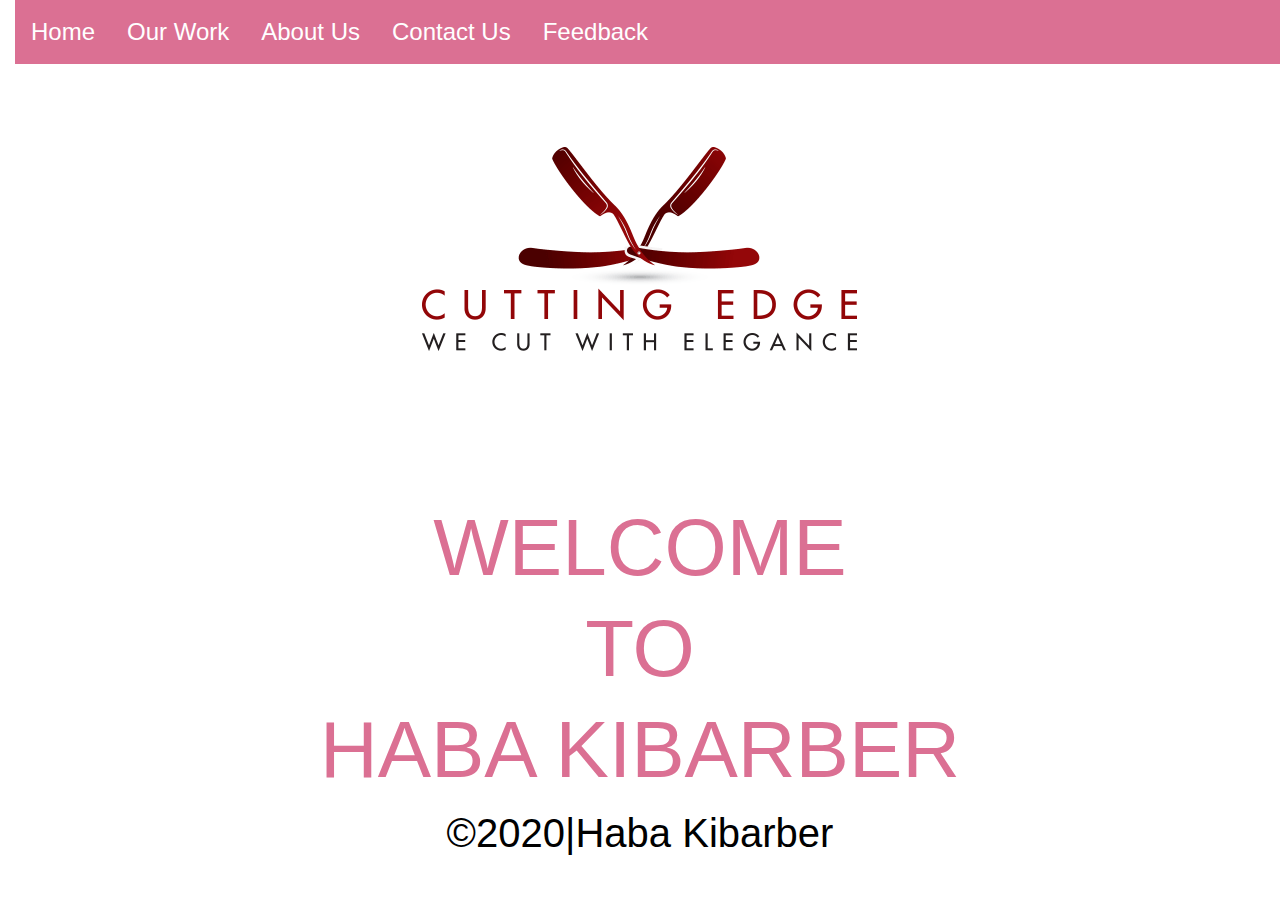
<file: index.html>
<!DOCTYPE html>
<html lang="en">
<head>
  <meta charset="UTF-8">
  <meta name="viewport" content="width=device-width, initial-scale=1.0">
  <link rel="stylesheet" href="https://stackpath.bootstrapcdn.com/bootstrap/3.4.1/css/bootstrap.min.css"
  integrity="sha384-HSMxcRTRxnN+Bdg0JdbxYKrThecOKuH5zCYotlSAcp1+c8xmyTe9GYg1l9a69psu" crossorigin="anonymous">
  <link href="./css/bootstrap.css" rel="stylesheet" type="text/css">
  <link href="./css/style.css" rel="stylesheet" type="text/css">

  <link href='https://fonts.googleapis.com/css?family=Trade Winds' rel='stylesheet'>
  <title>Haba Kibarber</title>
</head>
    
    </head>
    <body>
    <div class="container-fluid" >
      <ul>
        <li><a href="index.html">Home</a></li>
        <li><a href="work.html">Our Work</a></li>
        
        <li><a href="about.html">About Us</a></li>
        <li><a href="contact-us.html">Contact Us</a></li>
        <li><a href="feed.html">Feedback</a></li>
      </ul>
      
        <div class="home" id="#home_nav">
          <div class="logo">
            <img src="./images/1523622564-03.png">
          </div>
          <h1>WELCOME</h1>
          <h1>TO</h1>
          <h1>HABA KIBARBER</h1>
          <div class="footer" style="text-align: center; color:black;" >
            <footer>
                &COPY;2020|Haba Kibarber
            </footer>
          </div>
        </div>
    </div>  
</body>
</html>
</file>
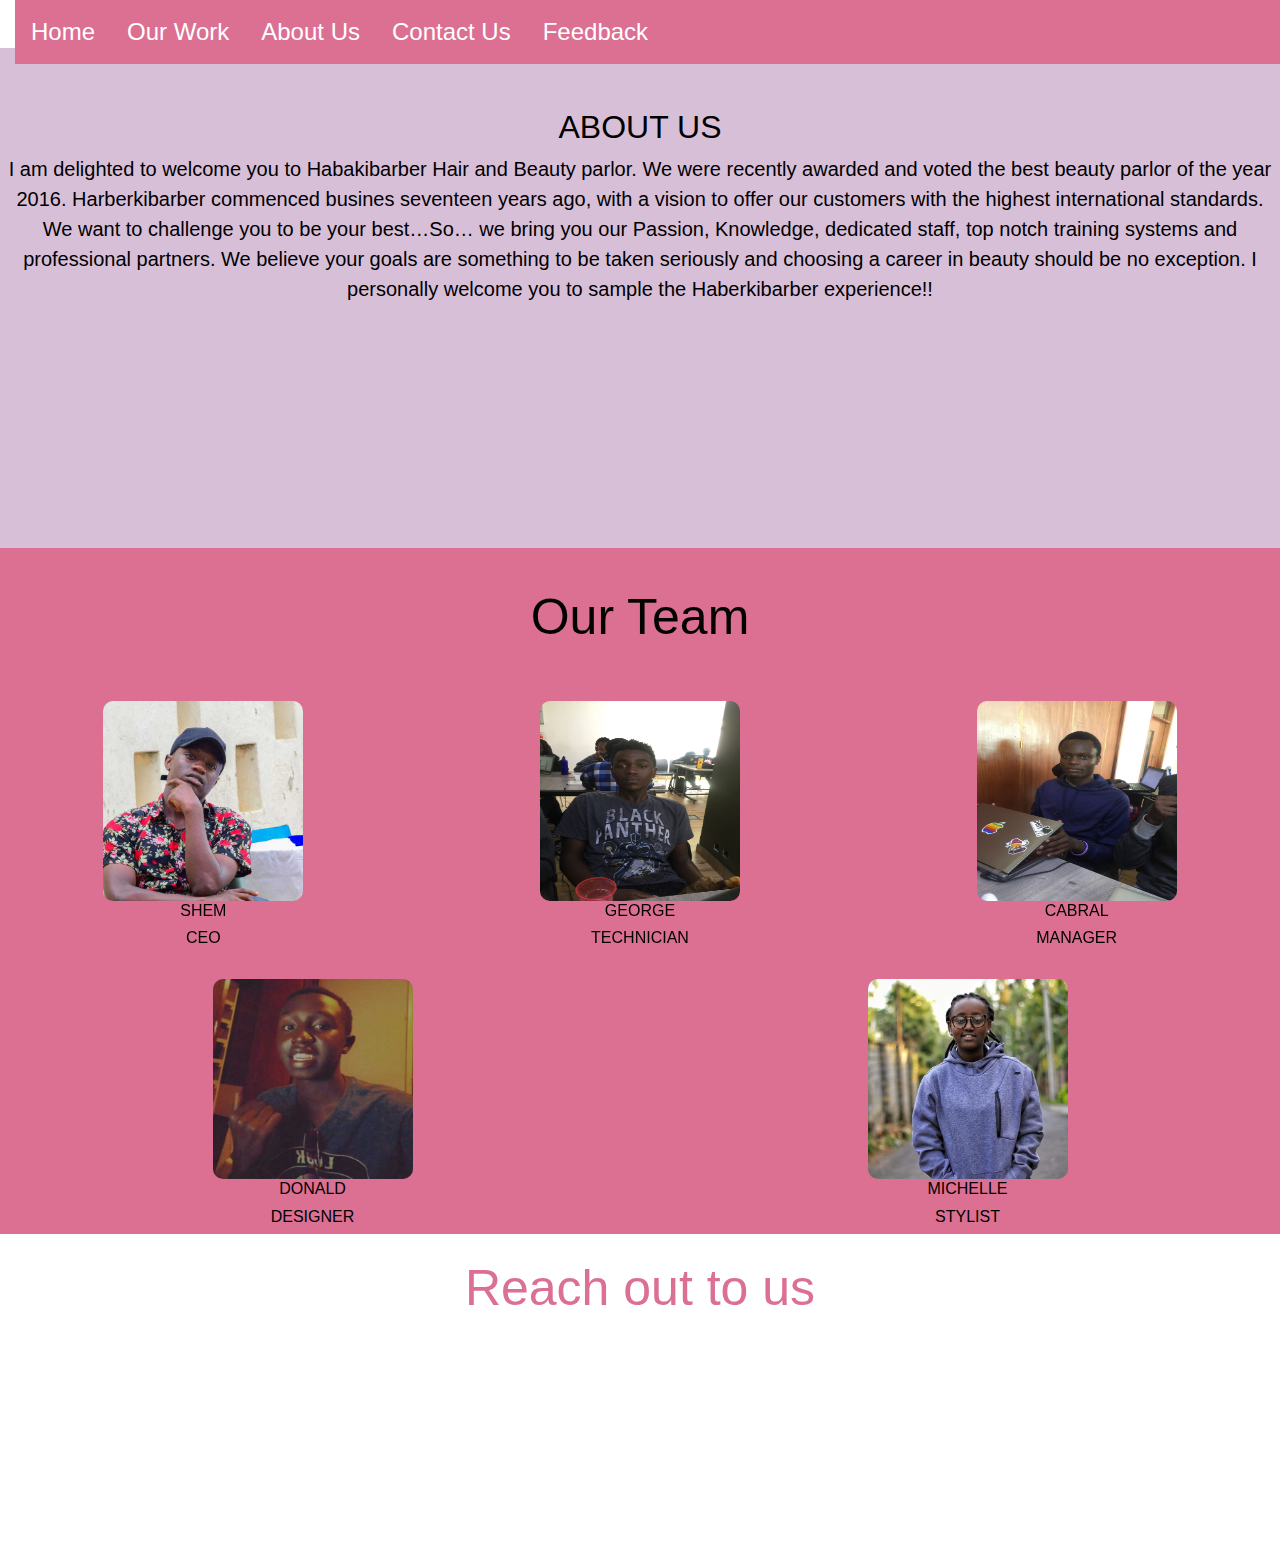
<file: about.html>
<!DOCTYPE html>
<html lang="en">
<head>
    <link rel="stylesheet" href="css/bootstrap.css" type="text/css">
    <link href="css/about.css" rel="stylesheet" type="text/css">
    <link rel="stylesheet" href="https://cdnjs.cloudflare.com/ajax/libs/font-awesome/4.7.0/css/font-awesome.min.css">
    <title>ABOUT US</title>
</head>
<body>
    <div class="container-fluid" >
        <ul>
          <li><a href="index.html">Home</a></li>
          <li><a href="work.html">Our Work</a></li>
          <li><a href="about.html">About Us</a></li>
          <li><a href="contact-us.html">Contact Us</a></li>
          <li><a href="feed.html">Feedback</a></li>
        </ul>
    </div>
    <br> <br>
    <div class="story"><br><br>
        
        <h2>ABOUT US</h2>
        <p>I am delighted to welcome you to  Habakibarber Hair and Beauty parlor. We were recently awarded and voted the best beauty parlor of the year 2016. Harberkibarber commenced busines  seventeen years ago, with a vision to  offer our  customers with the highest international standards.
        We want to challenge you to be your best…So… we bring you our Passion, Knowledge, dedicated staff, top notch training systems and professional partners. We believe your goals are something to be taken seriously and choosing a career
        in beauty should be no exception. I personally welcome you to sample the   Haberkibarber experience!!</p>
    </div>
    <div class="our-team"><br>
        <h2 class="team">Our Team</h2><br><br>
        <div class="row">
            <div class="col-md-4">
                <img src="images/shem.jpg" alt="">
                <h6>SHEM</h6>
                <h6>CEO</h6>
            </div>
            <div class="col-md-4">
                <img src="images/george.jpg" alt="">
                <h6>GEORGE</h6>
                <h6>TECHNICIAN</h6>
            </div>
            <div class="col-md-4">
                <img src="images/cabral.jpg" alt="">
                <h6>CABRAL</h6>
                <h6>MANAGER</h6>
            </div>
        </div><br>
        <div class="row">
            <div class="col-md-6">
                <img src="images/komen.jpg" alt="">
                <h6>DONALD</h6>
                <h6>DESIGNER</h6>
            </div>
            <div class="col-md-6">
                <img src="images/michelle.jpeg" alt="">
                <h6>MICHELLE</h6>
                <h6>STYLIST</h6>
            </div>
        </div>
    </div> 
    <div class="contact"><br>
        <h2>Reach out to us</h2>
        <ol>
            <li>Habakibarber@gmail.com</li>
            <li>cell:0722142111</li>
            <li>facebook:@kibarber</li>
            <li>twitter:@kibarber</li>
            <li>instagram:@kibarber</li>
        </ol>
    </div>  
</div> 
</body>
</html>
</file>
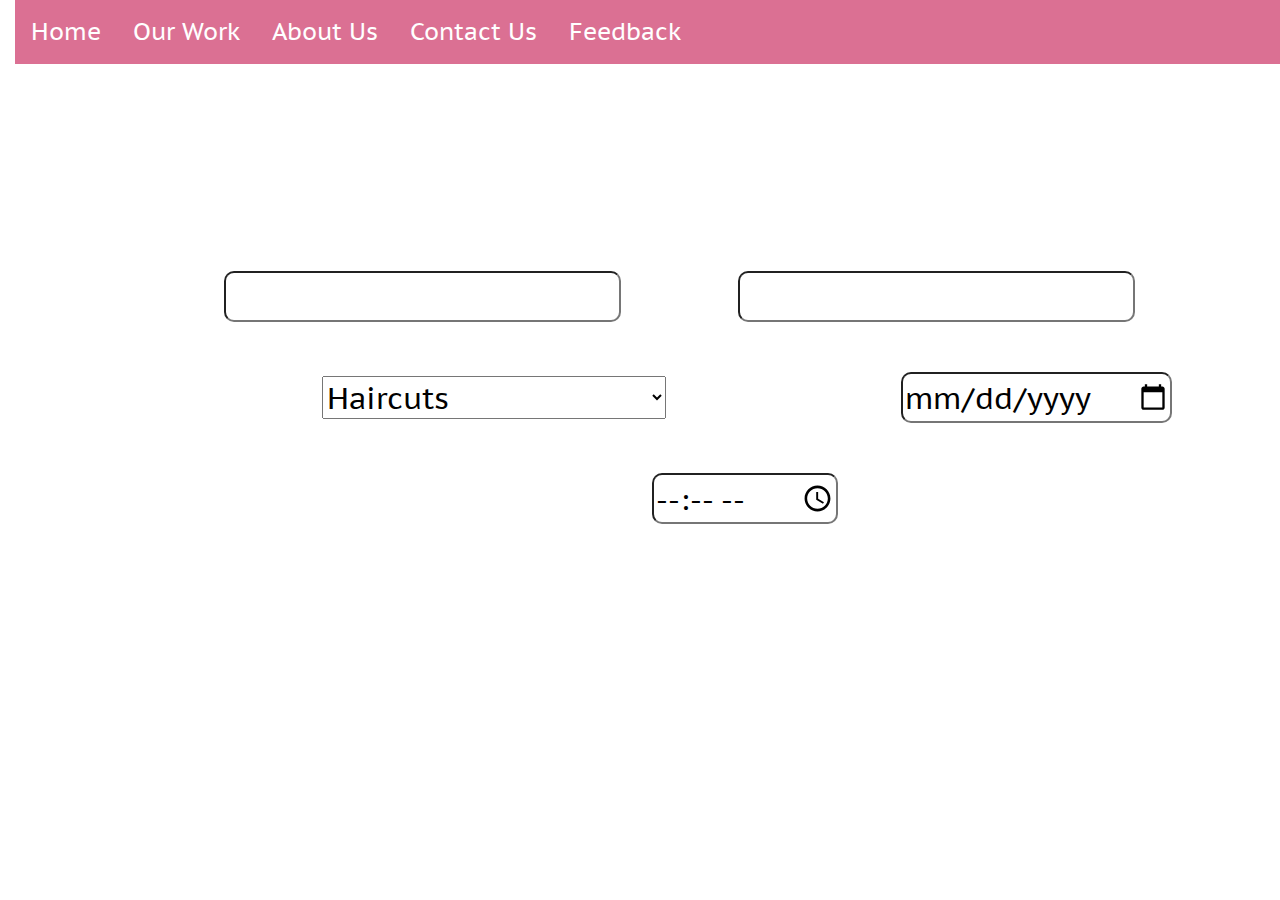
<file: contact-us.html>
<!DOCTYPE html>
<html lang="en">
<head>
  <link rel="stylesheet" href="./css/bootstrap.css" media="all">
  <link rel="stylesheet" href="./css/contact-us.css">
  <link href="https://fonts.googleapis.com/css?family=PT+Sans+Caption&display=swap" rel="stylesheet">
  <title>CONTACT US</title>
</head>
<body>
  <div class="contact" id="contact">
    <div class="container-fluid" >
      <ul>
        <li><a href="index.html">Home</a></li>
        <li><a href="work.html">Our Work</a></li>
        <li><a href="about.html">About Us</a></li>
        <li><a href="contact-us.html">Contact Us</a></li>
        <li><a href="feed.html">Feedback</a></li>
      </ul>
    </div><br><br>
    <h1>CONTACT US</h1>
    <h2>Book An Appointment Below</h2><br>
    <form>
      <table>
        <label>Name_</label>
        <input type="text" placeholder=" Enter your name here..." id="name">
        <label>Email_</label>
        <input type="email" placeholder=" Enter your email here..." id="email"> 
      </table><br>
      <table>
        <label>Type of Service_</label>
        <select name="service" id="service">
          <option value="haircut">Haircuts</option>
          <option value="tattoo">Tattoos</option>
          <option value="bridal styling">Bridal Styling</option>
          <option value="braiding and weaving">Braiding and Weaving</option>
          <option value="manicure/pedicure">Manicure/Pedicure</option>
          <option value="hair color">Hair Color</option>
        </select>
        <label>Enter the date_</label>
        <input type="date" id="date">
      </table><br>
      <label>Enter the time:</label>
      <input type="time" id="time"><br><br>
      <button type="button" onclick="order()" style="background-color: transparent; color: white;" class="book">Book Now!</button>
    </form>
  </div>
  <div class="summary" id="summary"><br>
    <h2>Summary of your Appointment</h2>
    <p id="x"></p>
    <p id="y"></p>
    <p id="z"></p>
    <p id="ad"></p>
    <button class="book" style="background: transparent; color: white;">OK</button>
  </div>
  <script
  src="https://code.jquery.com/jquery-3.4.1.js"
  integrity="sha256-WpOohJOqMqqyKL9FccASB9O0KwACQJpFTUBLTYOVvVU="
  crossorigin="anonymous"></script>
  <script src="./js/contact-us.js"></script>
</body>
</html>
</file>
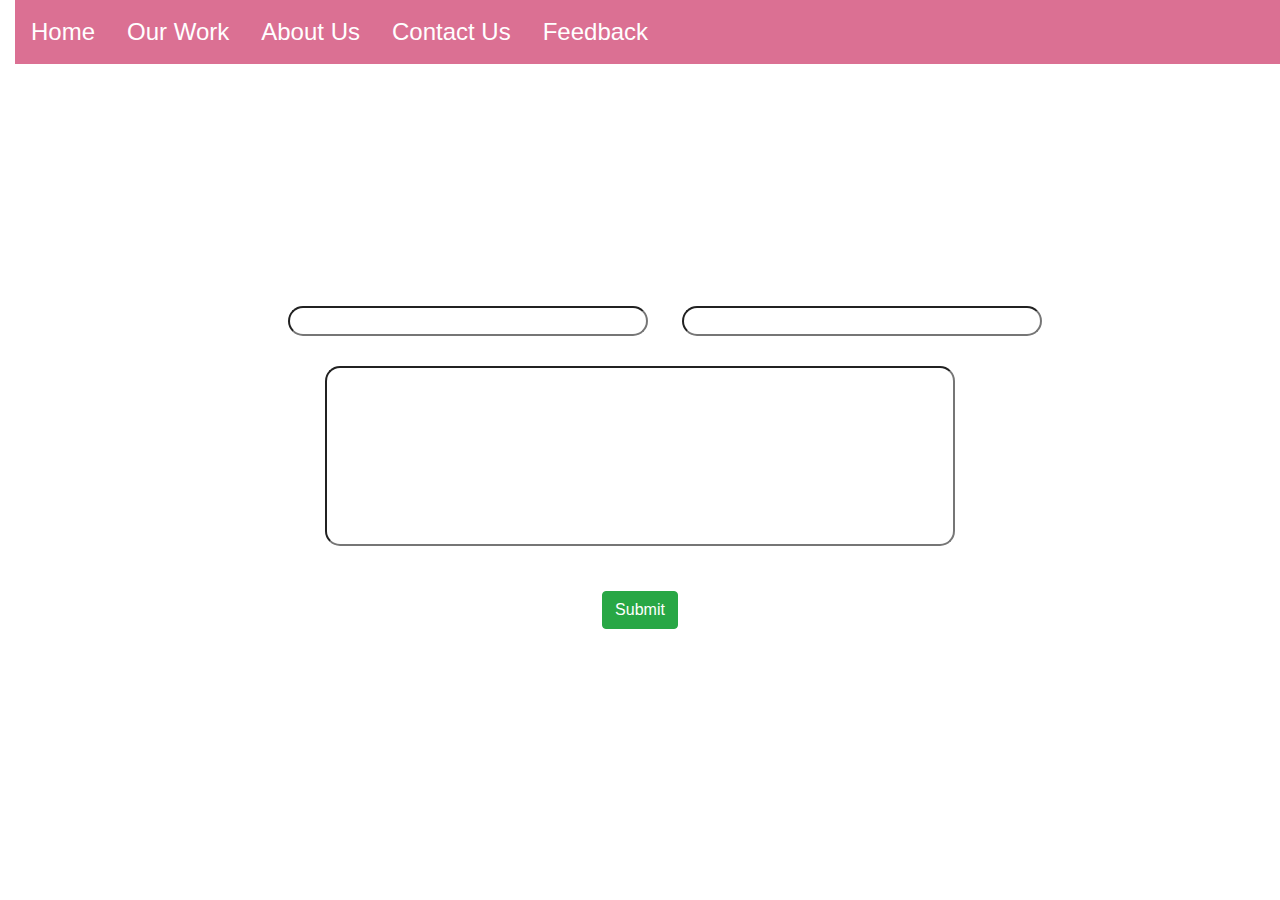
<file: feed.html>
<!DOCTYPE html>
<!DOCTYPE html>
<html lang="en">
<head>
    <meta charset="UTF-8">
    <meta name="viewport" content="width=device-width, initial-scale=1.0">
    <meta http-equiv="X-UA-Compatible" content="ie=edge">
    <title>Document</title>
    <link rel="stylesheet" href="./css/bootstrap.css">
    <link rel="stylesheet" href="./css/feed.css">
</head>
<body>


    <div class="container-fluid" >
        <ul>
          <li><a href="index.html">Home</a></li>
          <li><a href="work.html">Our Work</a></li>
          <li><a href="about.html">About Us</a></li>
          <li><a href="contact-us.html">Contact Us</a></li>
          <li><a href="feed.html">Feedback</a></li>
        </ul>
    </div>
    <div class="feedback">
    <h1>Your Feedback.</h1>
    <form >
        <div class="form">
            <input id="name" class="flex" type="text" placeholder="Name.." required>

            <input type="text" id="email" class="flex" placeholder="Email" required>
        </div>
        <div class="text">
            <input id="msg" class="flex" type="text" placeholder="Your message here..." required>

        </div>
        <div id="btn">
            <button type="submit" onclick="myFunction()" id="submit" class="btn btn-success" preventDefault();>Submit</button>
        </div>
    </form>
    <script src="./js/feed.js"></script>
    <script src="https://code.jquery.com/jquery-3.4.1.min.js"
    integrity="sha256-CSXorXvZcTkaix6Yvo6HppcZGetbYMGWSFlBw8HfCJo=" crossorigin="anonymous"></script> 
    <script type="text/javascript" src="//downloads.mailchimp.com/js/signup-forms/popup/unique-methods/embed.js" data-dojo-config="usePlainJson: true, isDebug: false"></script><script type="text/javascript">window.dojoRequire(["mojo/signup-forms/Loader"], function(L) { L.start({"baseUrl":"mc.us4.list-manage.com","uuid":"4d3e62b75a87b506853bfbafd","lid":"4e6b16d693","uniqueMethods":true}) })</script>
</div>


</body>
</html>
</file>
<file: css/style.css>
*{
  overflow-x: hidden;
}
.home{
    background-image: url("https://bit.ly/32PZFpS");
    background-attachment: fixed;
    background-position: center;
    background-repeat: no-repeat;
    color: palevioletred;
    background-size: cover;
    text-align: center;
}


.home h1{
  text-align: center;
  color: palevioletred;
  font-size: 80px;
}

    ul {
      list-style-type: none;
      margin: 0;
      padding: 0;
      overflow: hidden;
      background-color:palevioletred;
      font-size: x-large;
      position: fixed;
      width: 100%;
   
    }
    
    li {
      float: left;
    }
    
    li a {
      display: block;
      color: white;
      text-align: center;
      padding: 14px 16px;
      text-decoration: none;
    }
    
    li a:hover {
      background-color: #ddd;
    }
  .footer{
    color: black;
    font-size: 40px;
  }
</file>
<file: css/about.css>
*{
    overflow-x: hidden;
}
.story{
    background-size: cover;
    background-repeat: no-repeat;
    text-align: center; 
    height: 500px;
    color:black;
    font-size: 20px;
    background-color: thistle;
    /* background-image: url("https://bit.ly/2VK9AeK"); */
}
.story h1{
    font-size: 50px;
    text-decoration-line: underline;
    color:black;
}
.our-team{
    text-align: center;
    background-size: cover;
    background-repeat: no-repeat;
    background-color:palevioletred;
}
.our-team h2 {
    text-align: center;
    font-size: 50px;
    color: rgb(3, 3, 3);
}
.our-team h6{
    color:black;
}
.our-team img{
    height: 200px;
    width: 200px;
    border-color:black;
    border-radius: 10px;
    
}
.our-team img:hover{
    animation: shake 0.5s;
    animation-iteration-count: infinite;
}
@keyframes shake {
    0% { transform: translate(1px, 1px) rotate(0deg); }
  10% { transform: translate(-1px, -2px) rotate(-1deg); }
  20% { transform: translate(-3px, 0px) rotate(1deg); }
  30% { transform: translate(3px, 2px) rotate(0deg); }
  40% { transform: translate(1px, -1px) rotate(1deg); }
  50% { transform: translate(-1px, 2px) rotate(-1deg); }
  60% { transform: translate(-3px, 1px) rotate(0deg); }
  70% { transform: translate(3px, 1px) rotate(-1deg); }
  80% { transform: translate(-1px, -1px) rotate(1deg); }
  90% { transform: translate(1px, 2px) rotate(0deg); }
  100% { transform: translate(1px, -2px) rotate(-1deg); }
}
.contact{
    background-image: url("https://bit.ly/2PNb7gm");
    background-size: cover;
    background-repeat: no-repeat;
    text-align: center;
    color: white;
}
.contact h2{
    font-size: 50px;
    color:palevioletred;
}
.contact li{
    font-size: 30px;
    list-style-type: none;
}
.team {
    
    border: none;
    color:black;
    padding: 15px 32px;
    text-align: center;
    text-decoration: none;
    display: inline-block;
    font-size: 16px;
  }
 ul {
      list-style-type: none;
      margin: 0;
      padding: 0;
      overflow: hidden;
      background-color:palevioletred;
      font-size: x-large;
      position: fixed;
      width: 100%;
    }
 .container-fluid  li {
      float: left;
    }
     a {
      display: block;
      color:white;
      text-align: center;
      padding: 14px 16px;
      text-decoration: none;
    }
   a:hover {
      background-color:white;
    }
    .contact ul{
        ;
    }
</file>
<file: css/contact-us.css>
.contact{
  background-image: url("https://bit.ly/2VK9AeK");
  text-align: center;
  background-repeat: no-repeat;
  background-size: cover;
  height: 100vh;
  color: white;
  font-family: 'PT Sans Caption', sans-serif;
  font-size: 30px;
}
.contact h1{
  font-size: 60px;
  text-decoration-line: underline;
}
.contact h2{
  font-size: 40px;
  color: white;
}
input{
  margin-right: 20px;
  background-color: transparent;
  border-radius: 10px;
}
::placeholder{
  color: white;
}
select{
  margin-right: 10px;
}
button{
  border-color: transparent;
}
.summary{
  display: none;
  text-align: center;
  background-image: url("https://bit.ly/39j5FK3");
  background-repeat: no-repeat;
  background-size: cover;
  font-family: 'PT Sans Caption', sans-serif;
  height: 637px;
  color: white;
  font-size: 40px;
}
.summary h2{
  color: white;
  text-decoration-line: underline;
  font-size: 80px;

}
ul {
  list-style-type: none;
  margin: 0;
  padding: 0;
  overflow: hidden;
  background-color:palevioletred;
  font-size: x-large;
  position: fixed;
  width: 100%;
}
li {
  float: left;
}
li a {
  display: block;
  color: white;
  text-align: center;
  padding: 14px 16px;
  text-decoration: none;
}
li a:hover {
  background-color: #ddd;
}
</file>
<file: css/feed.css>
*{
    overflow-x: hidden;
}
.feedback{
    text-align: center;
    padding-top: 15%;
    background-image: url("https://bit.ly/2TkyfoN");
    background-repeat: no-repeat;
    background-size: cover;
    height: 100vh;

}
#name{
    /* padding-bottom: 20px; */
    width: 40vh;
    margin: 30px;
    padding-left: 13px;
    border-radius: 15px;
    background: transparent;
    
}
.form{
margin-left: 20px;
}

.text{
padding-bottom: 30px;
height: 25vh;
}
#msg{
    height: 20vh;
    width: 70vh;
    border-radius: 15px;
    background: transparent;
}
#email{
width: 40vh;
border-radius: 15px;
padding-left: 13px;
background: transparent;
}
.feedback h1{
    color: white;
    font-size:7vh;
    font-weight: bolder;
}
::placeholder{
    color: white;
}

ul {
      list-style-type: none;
      margin: 0;
      padding: 0;
      overflow: hidden;
      background-color:palevioletred;
      font-size: x-large;
      position: fixed;
      width: 100%;
    }
    li {
      float: left;
    }
    li a {
      display: block;
      color: white;
      text-align: center;
      padding: 14px 16px;
      text-decoration: none;
    }
    li a:hover {
      background-color: #ddd;
    }
</file>
